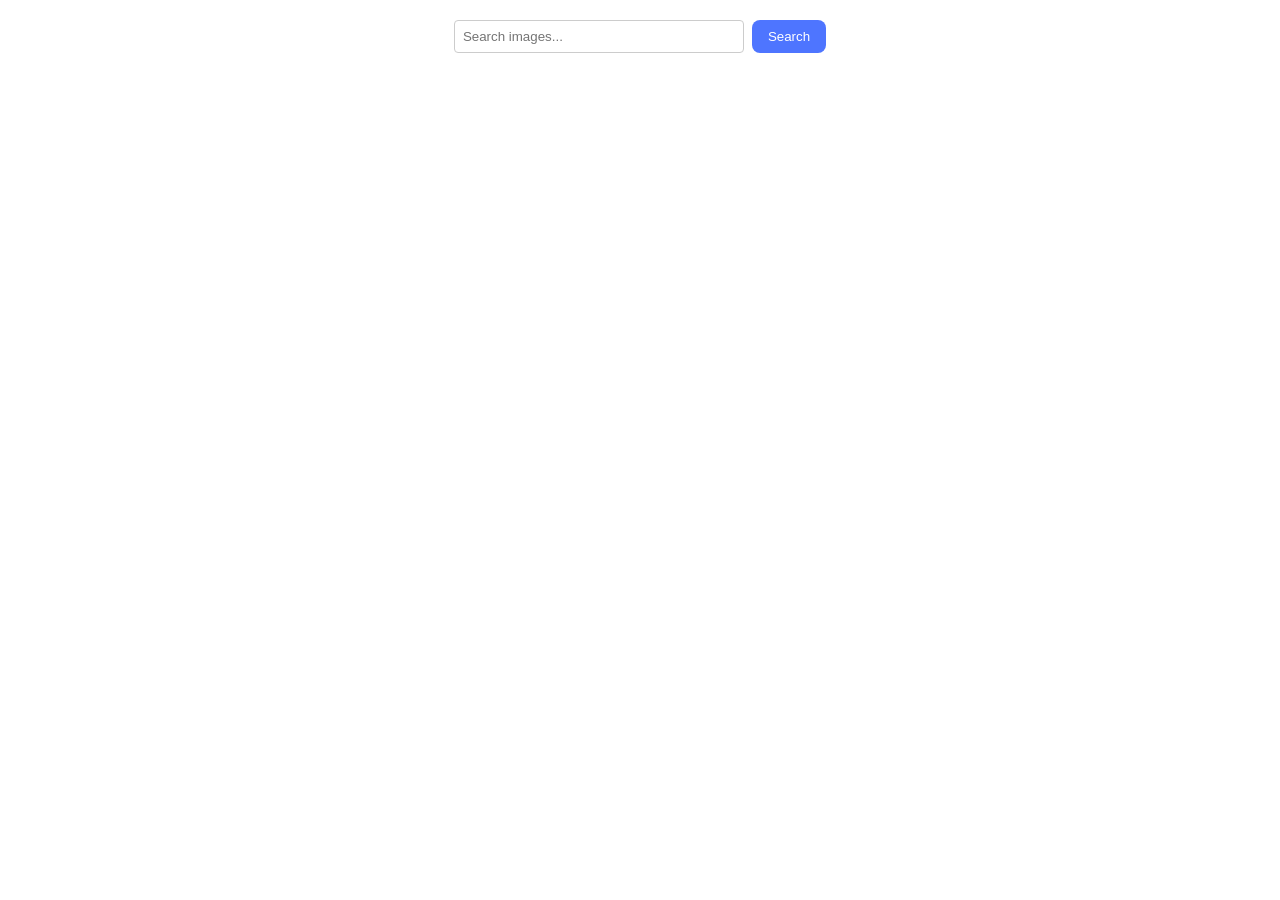
<file: src/index.html>
<!doctype html>
<html lang="en">
  <head>
    <meta charset="UTF-8" />
    <link rel="icon" type="image/svg+xml" href="/favicon.svg" />
    <meta name="viewport" content="width=device-width, initial-scale=1.0" />
    <title>GALLERY</title>
    <link rel="stylesheet" href="./css/styles.css" />
  </head>
  <body>
    <form class="search-form">
      <input type="text" name="search" placeholder="Search images..." />
      <button type="submit">Search</button>
    </form>
    <div class="loader hidden">Loading images, please wait...</div>

    <ul class="gallery"></ul>
    <button class="load-more hidden">Load more</button>

    <div class="loader hidden">Loading images, please wait...</div>
    <script type="module" src="./main.js"></script>
  </body>
</html>
</file>
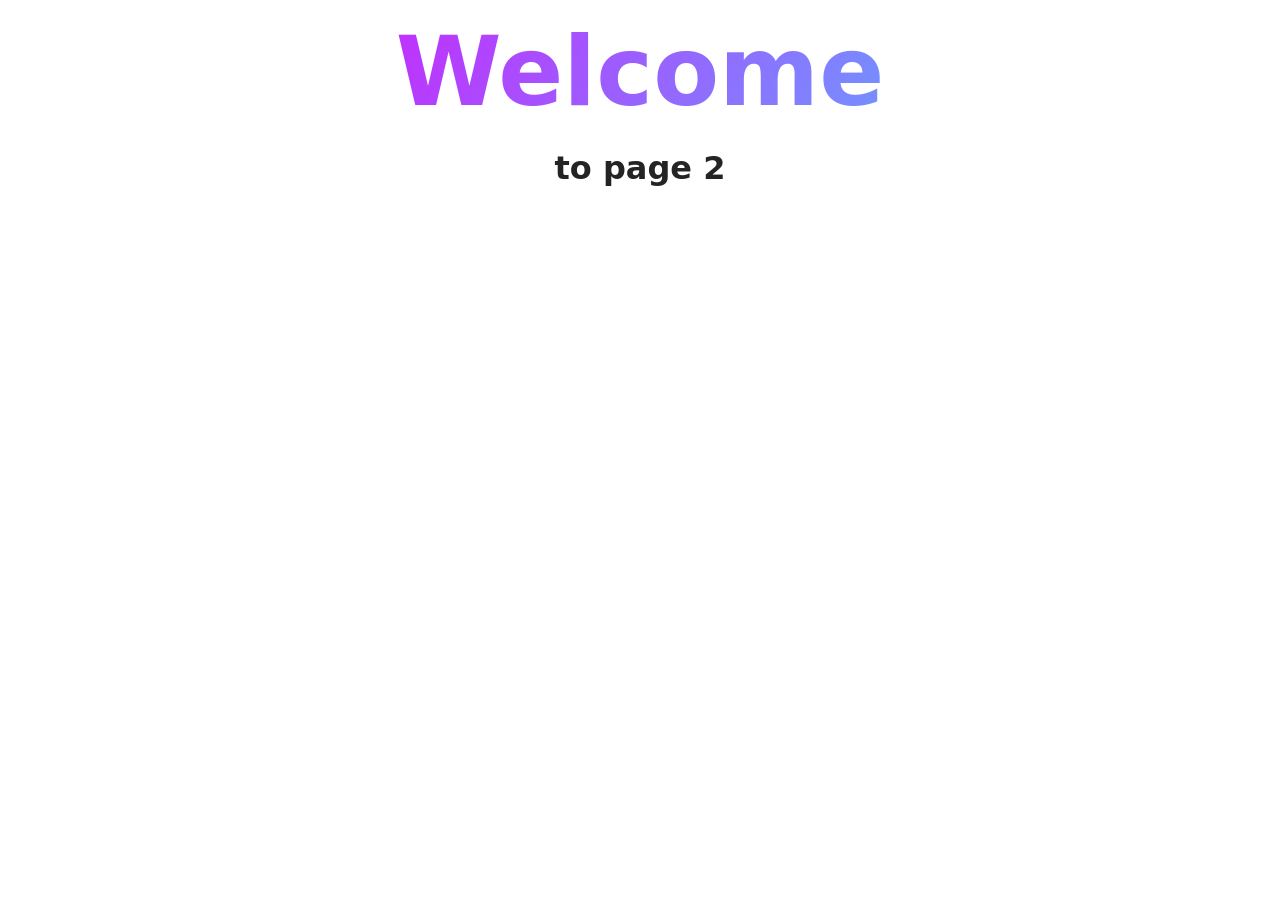
<file: src/page-2.html>
<!DOCTYPE html>
<html lang="en">
  <head>
    <meta charset="UTF-8" />
    <meta http-equiv="X-UA-Compatible" content="IE=edge" />
    <meta name="viewport" content="width=device-width, initial-scale=1.0" />
    <title>Page 2</title>
    <link rel="stylesheet" href="./css/styles.css" />
  </head>
  <body>
    <load
      src="./partials/header.html"
      icon-path="./img/sprite.svg#logo"
      highlight-act="active"
    />

    <main>
      <div class="container">
        <h1 class="main-title">
          <span class="main-title-gradient">Welcome</span> to page 2
        </h1>
        <load src="./partials/back-link.html" />
      </div>
    </main>

    <load src="./partials/footer.html" />
  </body>
</html>
</file>
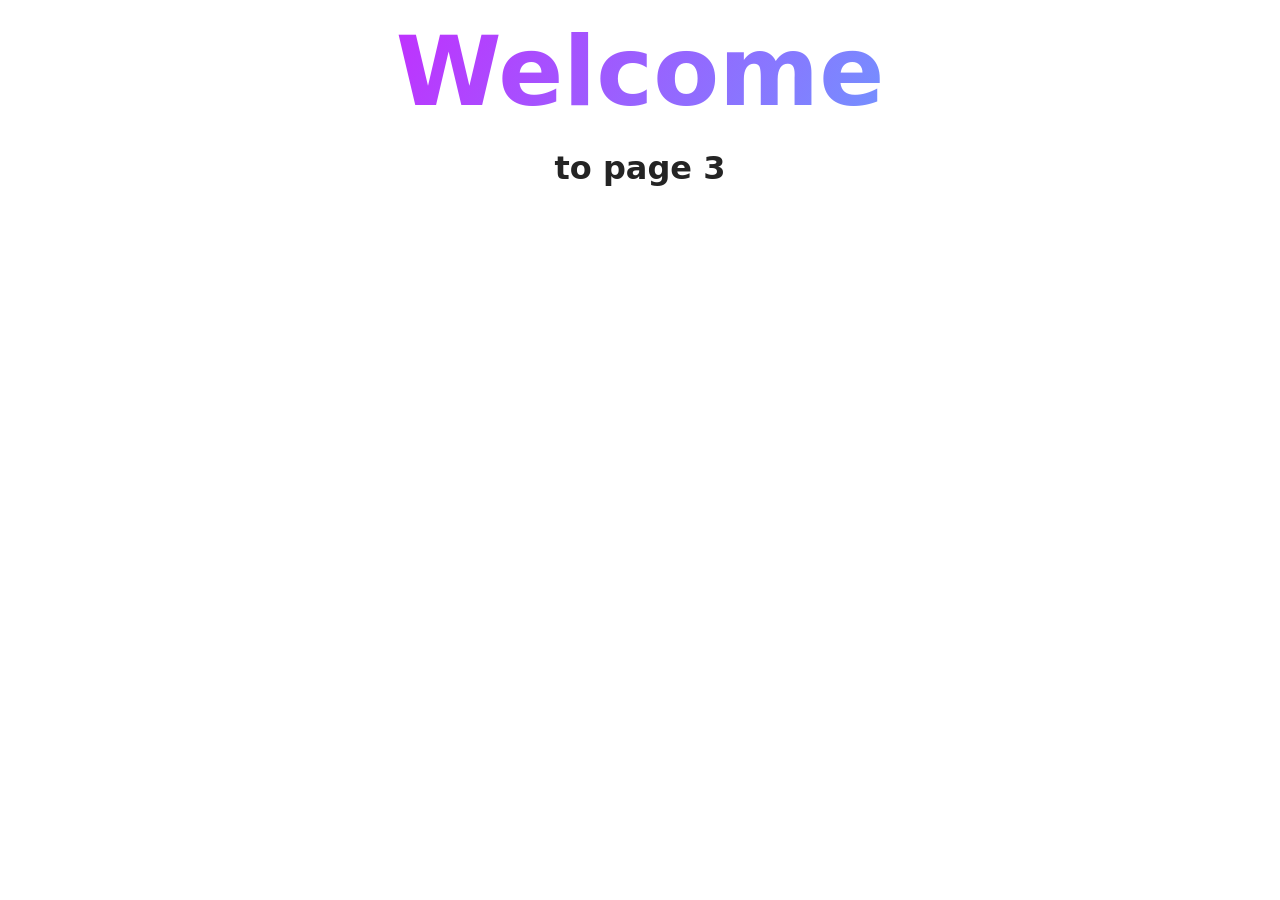
<file: src/page-3.html>
<!DOCTYPE html>
<html lang="en">
  <head>
    <meta charset="UTF-8" />
    <meta http-equiv="X-UA-Compatible" content="IE=edge" />
    <meta name="viewport" content="width=device-width, initial-scale=1.0" />
    <title>Page 3</title>
    <link rel="stylesheet" href="./css/styles.css" />
  </head>
  <body>
    <load
      src="./partials/header.html"
      icon-path="./img/sprite.svg#logo"
      highlight-curr="active"
    />

    <main>
      <div class="container">
        <h1 class="main-title">
          <span class="main-title-gradient">Welcome</span> to page 3
        </h1>
        <load src="./partials/back-link.html" />
      </div>
    </main>

    <load src="./partials/footer.html" />
  </body>
</html>
</file>
<file: src/css/styles.css>
/**
  |============================
  | include css partials with
  | default @import url()
  |============================
*/
/* Common styles */
@import url('./reset.css');
@import url('./base.css');
@import url('./container.css');
@import url('./animations.css');

/* Sections style */
@import url('./header.css');
@import url('./vite-promo.css');
@import url('./badges.css');
@import url('./back-link.css');
@import url('./footer.css');

.hidden {
  display: none;
}
/* Search Form */
.search-form {
  display: flex;
  justify-content: center;
  gap: 8px;
  margin: 20px auto;
}
.search-form button {
  background-color: #4e75ff;
  color: white;
  border: none;
  border-radius: 8px;
  padding: 8px 16px;
  cursor: pointer;
}

.search-form button:hover {
  background-color: #6c8cff;
}
.search-form input {
  width: 272px;
  padding: 8px;
  border: 1px solid #ccc;
  border-radius: 4px;
}
/* Gallery */
.gallery {
  display: grid;
  grid-template-columns: repeat(5, 1fr);
  gap: 24px;
  list-style: none;
  padding: 0;
  margin: 30px auto;
}

.gallery-item {
  border: 1px solid #808080;
}

.gallery-item img {
  width: 100%;
  height: 200px;
  object-fit: cover;
}
.info {
  display: flex;
  justify-content: space-around;
  text-align: center;
}
.loader {
  text-align: center;
  margin-top: 20px;
}
.hidden {
  display: none;
}
.load-more {
  margin: 30px auto;
  padding: 12px 24px;
  background-color: #4e75ff;
  color: white;
  border: none;
  border-radius: 8px;
  cursor: pointer;
}
</file>
